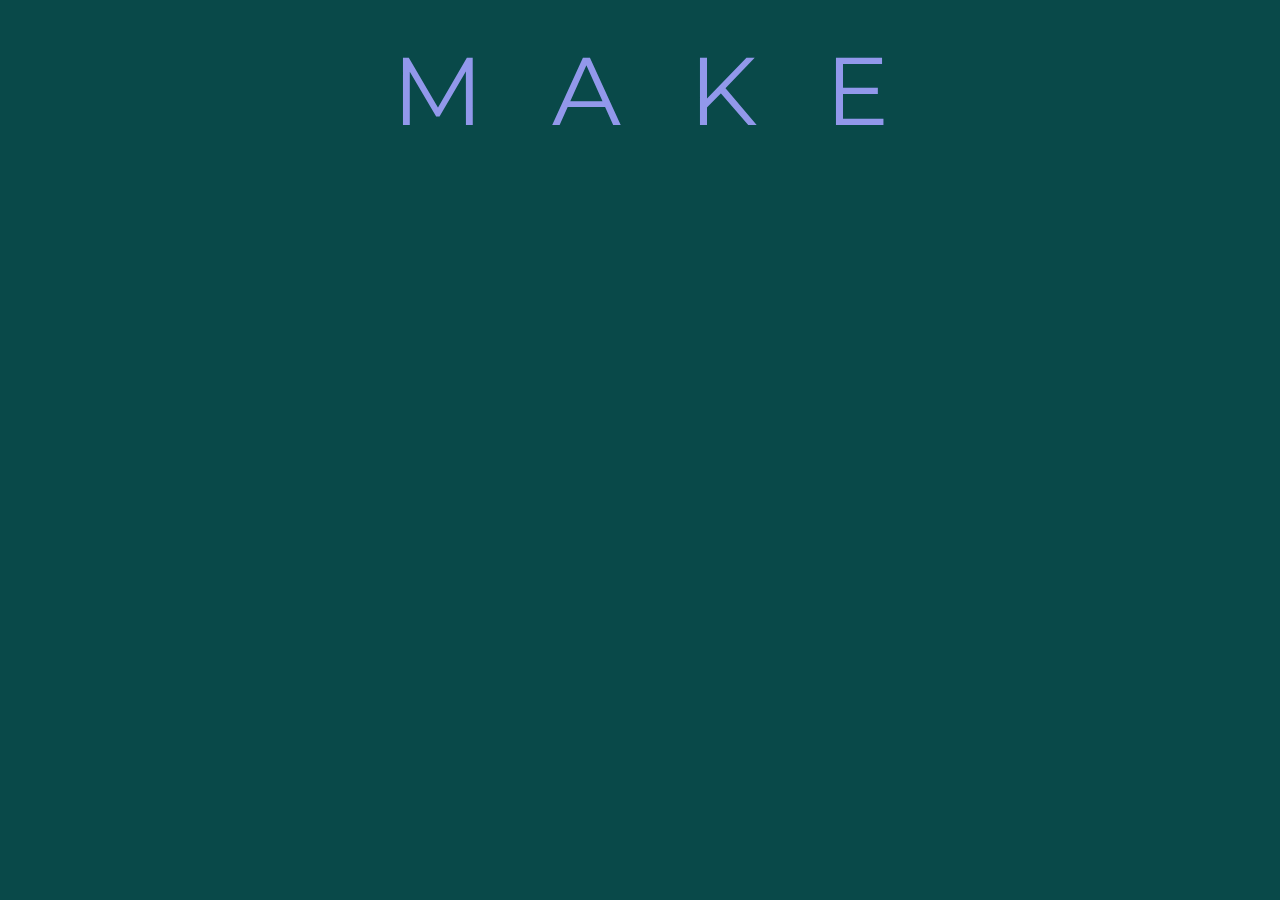
<file: word/word.html>
<!DOCTYPE html>
<html lang="en">
<head>
    <meta charset="UTF-8">
    <meta name="viewport" content="width=device-width, initial-scale=1.0">
    <meta http-equiv="X-UA-Compatible" content="ie=edge">
    <title>Wordplay</title>
    <link href="https://fonts.googleapis.com/css?family=Montserrat:400,700&display=swap" rel="stylesheet">
    <link rel="stylesheet" type="text/css" href="word.css">
    <script src="https://ajax.googleapis.com/ajax/libs/jquery/3.3.1/jquery.min.js"></script>
    <script src="word.js"></script>
</head>
<body>
    <div class="letters-outer-container">
        <div class="l-1-container letter-container">
            <p id="letter-1" class="letter">M</p>
        </div>
        <div class="l-2-container letter-container">
            <p id="letter-2" class="letter">A</p>
        </div>
        <div class="l-3-container letter-container">
            <p id="letter-3" class="letter">K</p>
        </div>
        <div class="l-4-container letter-container">
            <p id="letter-4" class="letter">E</p>
        </div>
    </div>
</body>
</html>
</file>
<file: word/word.css>
* {
    margin: 0;
    padding: 0;
}

body {
    background-color: #094949;
}

.letter {
    font-size: 6rem;
    font-family: 'Montserrat', sans-serif;
    font-weight: 400;
    color: #9298eb;
    margin: 2rem;
    cursor: pointer;
}

.letter-container {
    display: inline-block;
}

.letters-outer-container {
    width: 100%;
    margin: 0 auto;
    text-align: center;
    /* padding-top: 15%; */
    vertical-align: middle;
}
</file>
